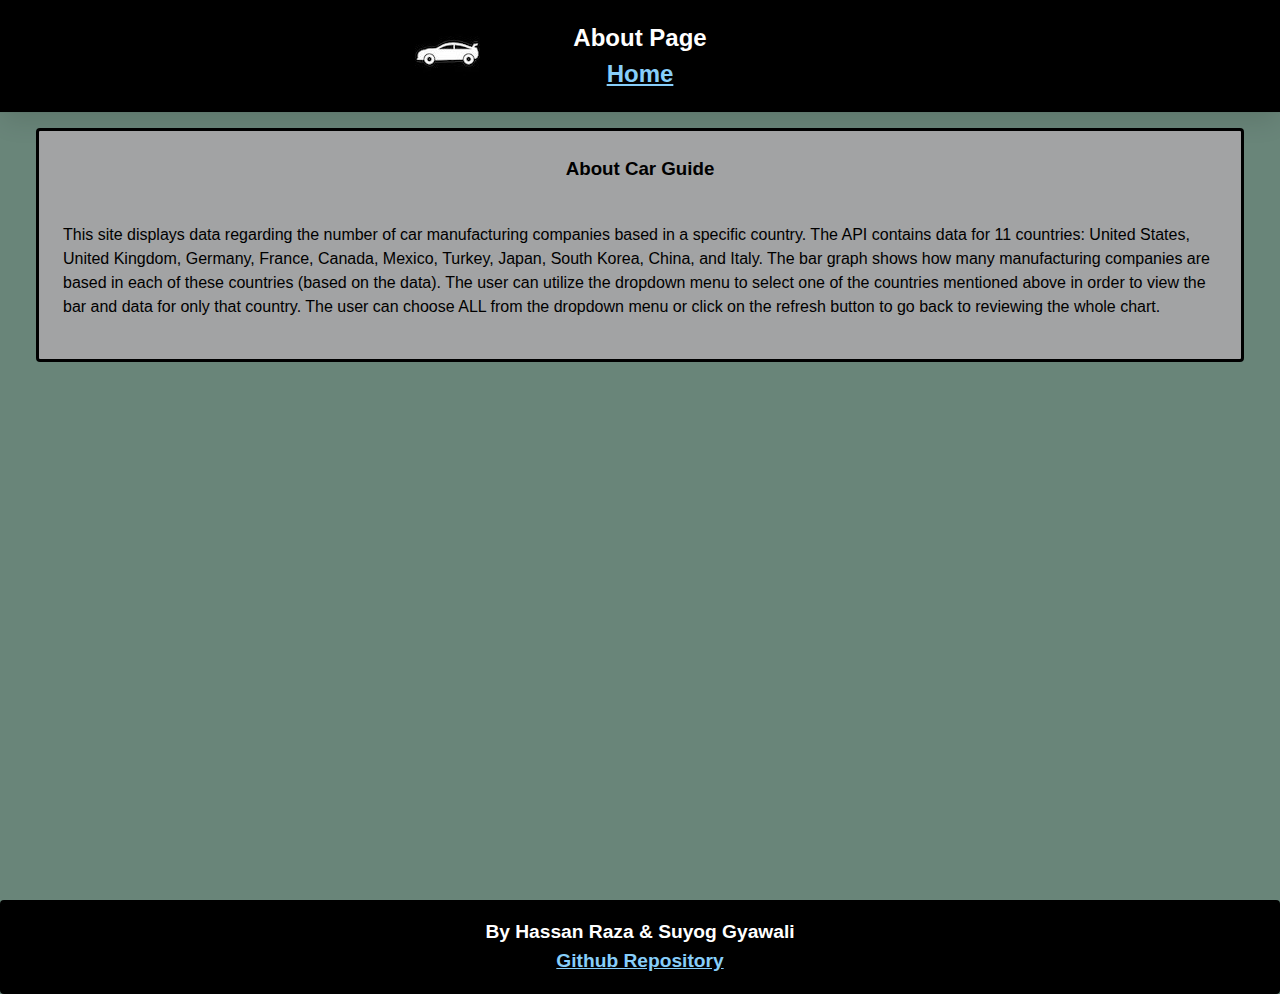
<file: about.html>
<html lang="en">
<head>
    <meta charset="UTF-8">
    <meta http-equiv="X-UA-Compatible" content="IE=edge">
    <meta name="viewport" content="width=device-width, initial-scale=1.0">
    <title>About Page</title>
    <link rel="stylesheet" href="style.css">
</head>
<body>
    <div class="wrapper">
        <header class="header">
            <h1>
                <div><img src="images/car_logo.jpeg" alt="Car Logo"></div>
                About Page
                <br>
                <a href="index.html">Home</a>
            </h1>  
        </header>
        <div class="container"> 
            <div class="right_section box">
                <h3>About Car Guide</h3>
                <p>
                    This site displays data regarding the number of car manufacturing companies based in a specific country. The API contains data for 11 countries: 
                    United States, United Kingdom, Germany, France, Canada, Mexico, Turkey, Japan, South Korea, China, and Italy. The bar graph shows how many 
                    manufacturing companies are based in each of these countries (based on the data). The user can utilize the dropdown menu to select one of the 
                    countries mentioned above in order to view the bar and data for only that country. The user can choose ALL from the dropdown menu or click on 
                    the refresh button to go back to reviewing the whole chart.
                </p>
            </div>
        </div>
    </div>
    <footer class="footer">
        By Hassan Raza & Suyog Gyawali
        <br>
        <a href="https://github.com/hraza10/hraza10.github.io" target="_blank" rel="noopener noreferrer">Github Repository</a>
    </footer>
</body>
</html>
</file>
<file: style.css>
* {
    box-sizing: border-box;
  }
  

  
  html {
    background-color: #fff;
    font-size: 16px;
    min-width: 300px;
    overflow-x: hidden;
    overflow-y: scroll;
  
    -moz-osx-font-smoothing: grayscale;
    -webkit-font-smoothing: antialiased;
    text-rendering: optimizeLegibility;
    -webkit-text-size-adjust: 100%;
    -moz-text-size-adjust: 100%;
    text-size-adjust: 100%;
  }
  
  body {
    margin: 0;
    padding: 0;
  
    font-family: ‘Segoe UI’, Candara, ‘Bitstream Vera Sans’, ‘DejaVu Sans’, ‘Bitsream Vera Sans’, ‘Trebuchet MS’, Verdana, ‘Verdana Ref’, sans-serif;
    font-weight: 400;
    line-height: 1.5;
    background-color: rgb(105, 133, 121)
  }
  
  
  a {
    display: inline-block;
    text-decoration: none;
  }
  
  h2, h3 {
    margin:0;
    padding:0;
    padding-bottom:1.5rem;
  }
  
  form {
    accent-color: hsla(120, 100%, 50%, 0.482);
  }
  
  
  
  .wrapper {
    min-height: 100vh;
    display: flex;
    flex-direction: column;
    margin: 0;
    flex: 1;
  }
  
  .container {
    margin: 0 20px;
    display: flex;
    justify-content: space-evenly;
    align-items: start;
    flex:1;
  }
  
  .header {
    padding-top: 0rem;
    padding-left: 0rem;
    padding-right: 0rem;
    padding-bottom: 0rem;
  }
  
  header img {
    position: absolute;
    right: 800;
  }
  
  .header a {
    color: lightskyblue;
    text-decoration: underline;
  }

  .header a:hover {
    color: blue;
    text-decoration: none;
  }
  
  .header h1 {
    display: block;
  
    /* colors */
    background-color: black;
    color: white;
    text-align: center;
  
    /* shapes */

    
    font-size: 1.5rem;

    padding: 1.25rem;
    margin:0; /* removing the margin on h1 tags means the header pins to the top if we move */
  
  
    /* box-shadows are fancy */
    box-shadow: 0 0.5em 1em -0.125em rgba(0, 0, 0, 0.1), 0 0 0 1px rgb(10 10 10 / 2%);
  }
  
  
  

  #map {
    width: 400px;
    height: 380px;
    margin-bottom: 1rem;
  }
  
  .box {
    background-color: rgba(239, 239, 239, 0.40);
    border: 2px solid;
    border-radius: 4px;
  
    width: fit-content;
    height:fit-content;
    padding: 1.5rem;
    margin: 0 auto;
  }
  
  .left_section {
    background-color: rgb(191, 191, 191);
    flex: 0 1 auto;
    margin: 1rem;
    padding: 1.5rem;
    border: solid;
  }
  
  .right_section {
    background-color: rgb(162, 163, 164);
    flex: 1 2 auto;
    margin: 1rem;
    align-items: center;
    justify-content: center;
    display: flex;
    flex-direction: column;
    border: solid;
  }
  
  
  
  .footer {
    flex-shrink: 0;
    padding: 1rem;
    background-color: black;
    color: white;
    text-align: center;
    border: 2px dashed;
    border-radius: 4px;
    border-color: black;
    font-size: 1.2rem;
    font-weight: 600;
  }
  
  .footer a {
    color: lightskyblue;
    text-decoration: underline;
  }
  
  
  .footer a:hover {
    /* red, green, blue, alpha */
    color: blue;
    text-decoration: none;
  }
  
  .subtitle {
    color: rgba(0, 0, 0, 0.8);
    margin: 0px;
    margin-bottom: 5px;
  }
  
  
  .grid {
    display: flex;
    justify-content: space-evenly;
    flex-flow: wrap;
    width: 350px;
    height: 350px;
    margin: 0 auto;
  }
  
  .grid img {
    width: 150px;
    height: 150px;
  }
  
  
  /* Carousel */
  div.carousel {
    max-width: 300px;
    overflow: hidden;
    text-align: center;
    display: flex;
    flex-direction: row;
    align-items: center;
    justify-content: space-between;
    margin: 0 auto;
    margin-bottom: 1rem;
  }
  
  .carousel .slides {
    display: flex;
    overflow-x: auto;
    scroll-snap-type: x mandatory;
    scroll-behavior: smooth;
    -webkit-overflow-scrolling: touch;
  }
  
  /* .carousel_item, */
  .hidden {
    display: none;
  }
  
  .visible {
    display: block;
  }
  
  .carousel_item img {
    
    width: 150px; 
  }
  
  .prev,
  .next {
    border: none;
    margin: 2px;
    text-align: center;
    border-radius: 5px;
    font-weight: bold;
    height: 45px;
    padding: 10px;
    line-height: 0; /* This centers a button's text! */
    border: 2px solid rgb(99,99,99); /* shorthand for how to do a border */
  }
  
  .prev:focus,
  .next:focus {
    margin: 0;
    border: 2px solid green;
  }
  
  .prev:hover,
  .next:hover {
    background-color: sandybrown;
  }
  
  
  form input {
      /* This is a hack to make sure our boxes line up with one another nicely */
      width: 100%;
      width: -moz-available;          /* WebKit-based browsers will ignore this. */
      width: -webkit-fill-available;  /* Mozilla-based browsers will ignore this. */
      width: fill-available;
  
      /* here we are setting white space correctly */
      margin-bottom: 1rem;
      height: 2rem;
      border-radius: 4px;
    }
  
  form label {
    width: 100%;
    width: -moz-available;          /* WebKit-based browsers will ignore this. */
    width: -webkit-fill-available;  /* Mozilla-based browsers will ignore this. */
    width: fill-available;
    align-items: flex-start;
  
    display: block; /* this turns the label text into a box we can set margins on */
    margin-bottom: 0.5rem;
  }
  
  
  @media only screen and (max-width: 736px){
      .container {
        flex-direction: column;
        justify-content: center;
        align-items: center;
      }
  
      .box {
        width: 100%;
        width: -moz-available;          /* WebKit-based browsers will ignore this. */
        width: -webkit-fill-available;  /* Mozilla-based browsers will ignore this. */
        width: fill-available;
        align-items: flex-start;
      }
  
      .right_section{
        flex:1 1 auto;
        justify-content: start;
      }
  
      .left_section{
        flex:1 1 auto;
      }
  }
  
  
  
  
  
  .lds-ellipsis {
      display: inline-block;
      position: relative;
      width: 80px;
      height: 80px;
    }
    .lds-ellipsis div {
      position: absolute;
      top: 33px;
      width: 13px;
      height: 13px;
      border-radius: 50%;
      background: #fff;
      animation-timing-function: cubic-bezier(0, 1, 1, 0);
    }
    .lds-ellipsis div:nth-child(1) {
      left: 8px;
      animation: lds-ellipsis1 0.6s infinite;
    }
    .lds-ellipsis div:nth-child(2) {
      left: 8px;
      animation: lds-ellipsis2 0.6s infinite;
    }
    .lds-ellipsis div:nth-child(3) {
      left: 32px;
      animation: lds-ellipsis2 0.6s infinite;
    }
    .lds-ellipsis div:nth-child(4) {
      left: 56px;
      animation: lds-ellipsis3 0.6s infinite;
    }
    @keyframes lds-ellipsis1 {
      0% {
        transform: scale(0);
      }
      100% {
        transform: scale(1);
      }
    }
    @keyframes lds-ellipsis3 {
      0% {
        transform: scale(1);
      }
      100% {
        transform: scale(0);
      }
    }
    @keyframes lds-ellipsis2 {
      0% {
        transform: translate(0, 0);
      }
      100% {
        transform: translate(24px, 0);
      }
    }

    .chart_container {
        height: 100%;
        width: 100%;
    }
</file>
